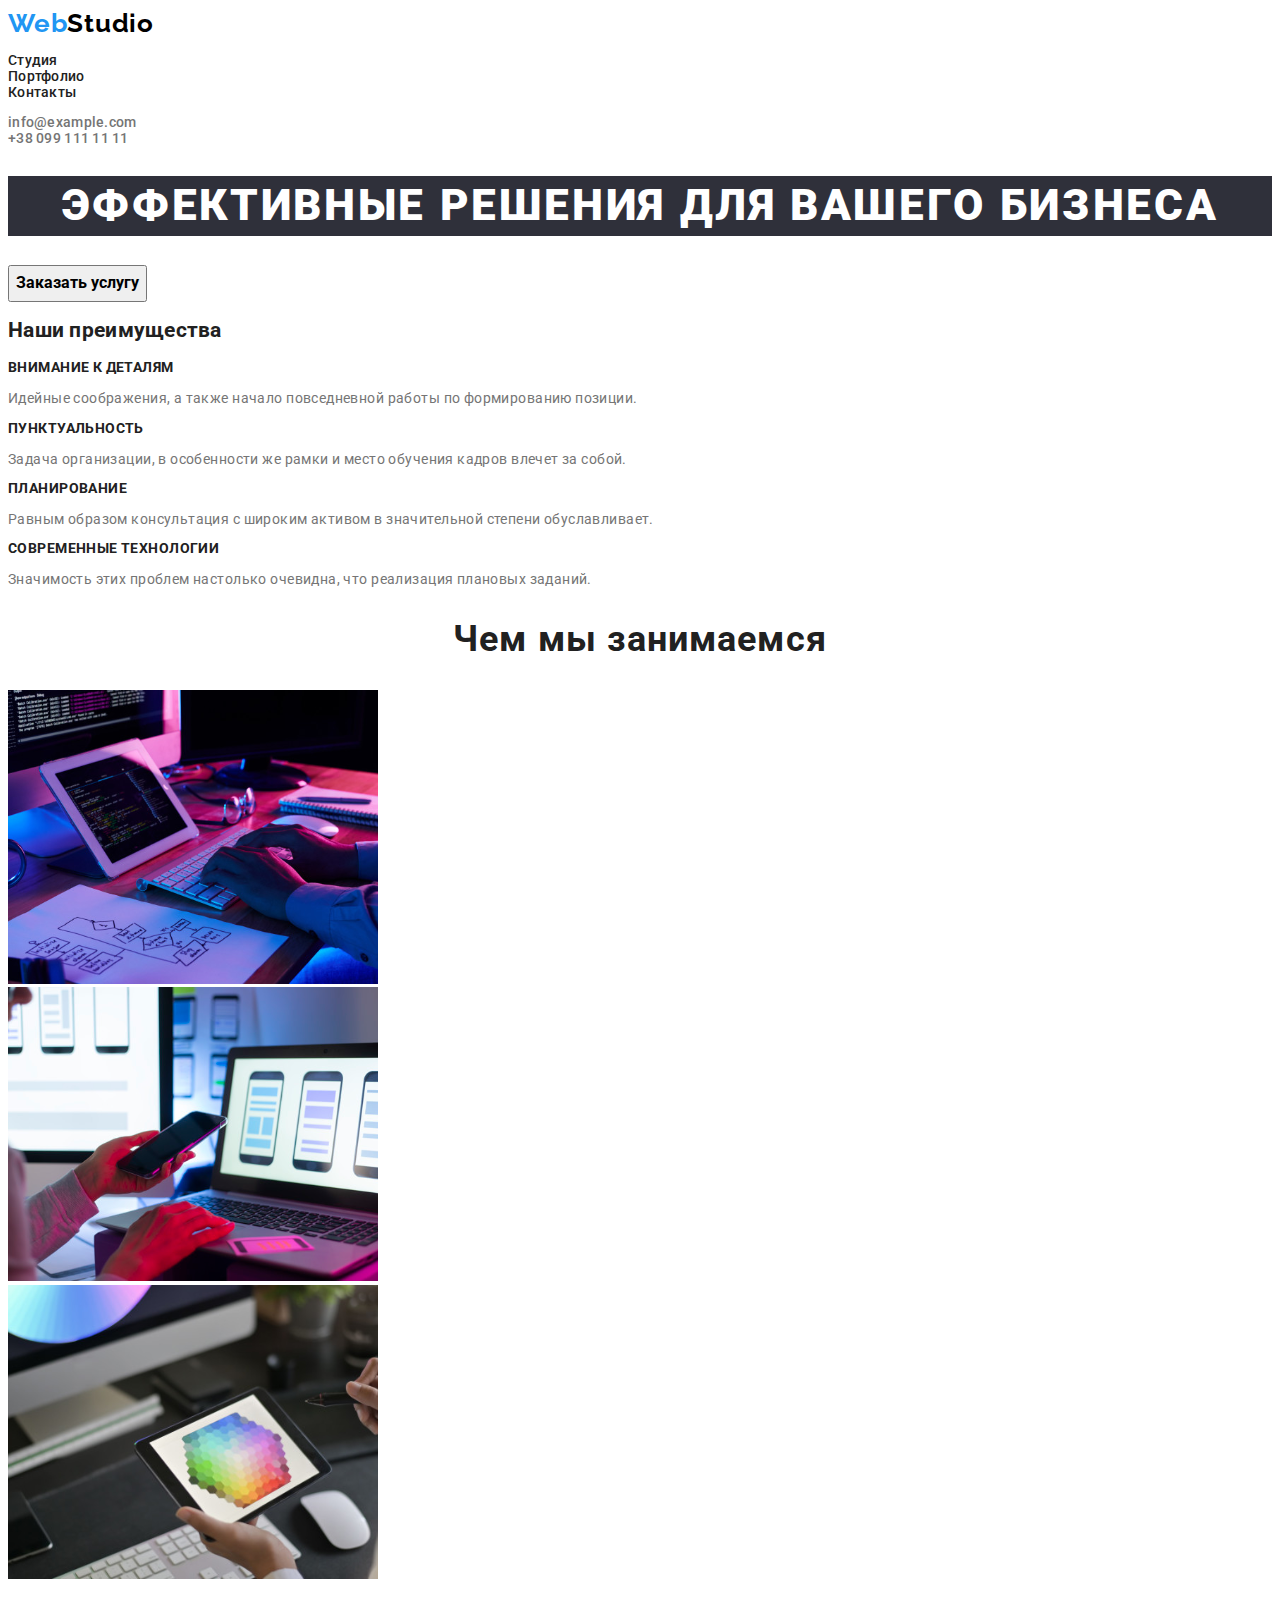
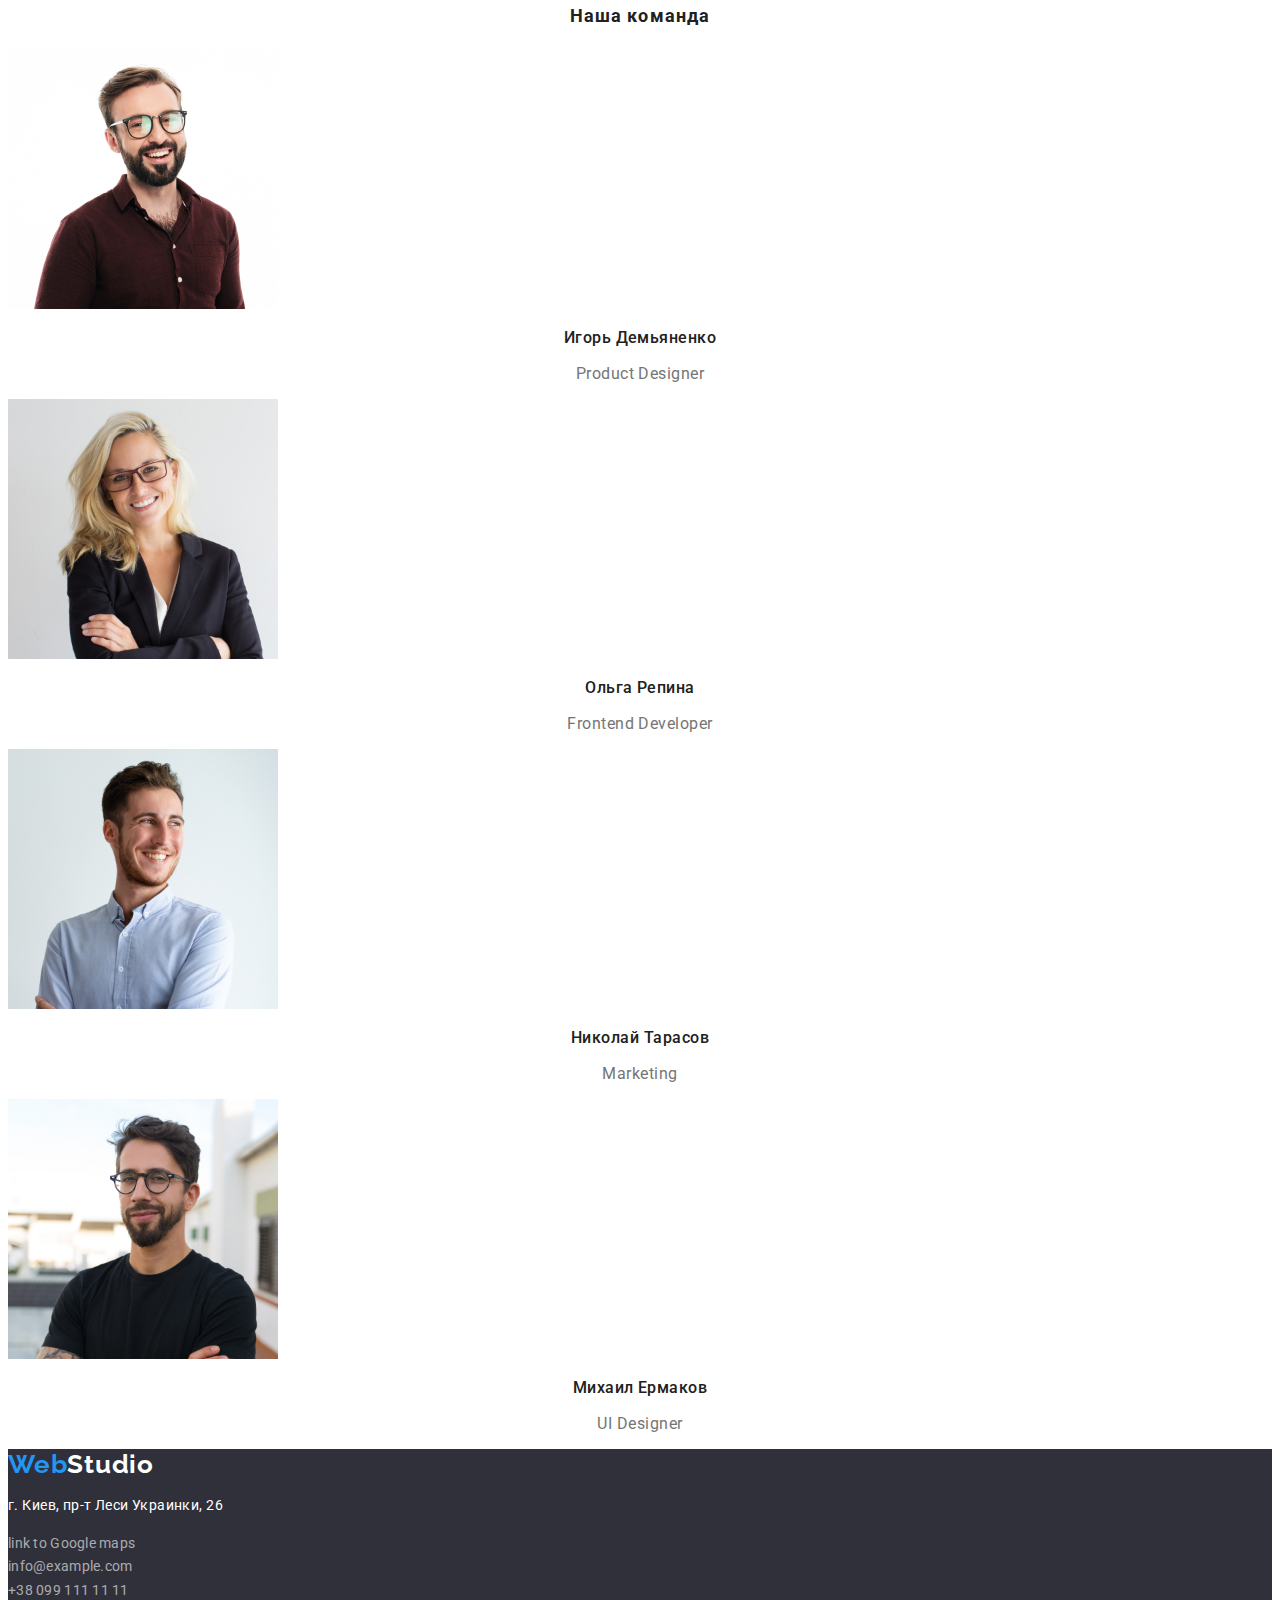
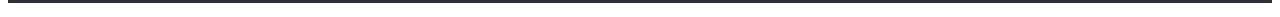
<file: index.html>
<!DOCTYPE html>
        <html lang="ru">
        <head>
          <meta charset="UTF-8">
          <meta http-equiv="X-UA-Compatible" content="IE=edge">
          <meta name="viewport" content="width=device-width, initial-scale=1.0">
          <title>Module2-WebStudio</title>
          <!-- Основные шрифты -->
          <link href="https://fonts.googleapis.com/css2?family=Raleway:wght@700&family=Roboto:wght@400;500;700;900&display=swap" rel="stylesheet">
    
          <!-- Кастомные шрифты -->
          <link rel="stylesheet" href="./css/styles.css">
        
        </head>

        <body>
        <!-- Шапка сайта -->
          <header class="header"> 
          <nav class="nav">
            <a class="logo-header" href="./index.html"><span class="logo-primary">Web</span>Studio</a>  
              <ul class="nav-list">
                <li class="nav-item"><a class="nav-link" href="">Студия</a></li>
                <li class="nav-item"><a class="nav-link" href="./portfolio.html">Портфолио</a></li>
                <li class="nav-item"><a class="nav-link" href="">Контакты</a></li>
              </ul>
              <ul>
                  <li><a class="header-mail link" href="mailto:info@example.com">info@example.com</a></li>
                  <li><a class="header-phone link" href="tel:+380991111111">+38 099 111 11 11</a></li>
              </ul>
            </nav>
          </header>

        <main class="hero">
        <section class="hero">
            <h1 class="hero-title" >Эффективные решения для вашего бизнеса</h1>
            <button class="hero-btn" type="button">Заказать услугу</button>
        </section>


          <!-- Преимущества -->
            <section>
              <h2 class="visually-hidden">Наши преимущества</h2>
              <ul class="hero-list list">

                <li class="hero-items">
                  <h3 class="section-title">Внимание к деталям</h3>
                  <p class="subtitle">
                    Идейные соображения, а также начало повседневной работы по формированию позиции.
                  </p>
                </li>
                <li class="hero-items">
                  <h3 class="section-title">Пунктуальность</h3>
                  <p class="subtitle">
                    Задача организации, в особенности же рамки и место обучения кадров влечет за собой.
                  </p>
                </li>
                <li class="hero-items">
                  <h3 class="section-title">Планирование</h3>
                  <p class="subtitle">
                    Равным образом консультация с широким активом в значительной степени обуславливает.
                  </p>
                </li>
                <li class="hero-items">
                  <h3 class="section-title">Современные технологии</h3>
                  <p class="subtitle">
                    Значимость этих проблем настолько очевидна, что реализация плановых заданий.
                  </p>
                </li>
              </ul>
            </section>

            <!-- Герой -->

            <section class="about">
              <h2 class="about-title">Чем мы занимаемся</h2>
              <ul class="about-list">
                <li class="about-items">
                    <img src="./images/1.svg" alt=""
                    width="370"/>
                </li>
                <li class="about-items">
                    <img src="./images/2.svg" alt=""
                    width="370"/>
                </li>
                <li class="about-items">
                    <img src="./images/3.svg" alt=""
                    width="370"/>
                </li>
                
              </ul>
            </section>
        
        <section class="team">
          <h2 class="title title-mode-light">Наша команда</h2>
          <ul class="team-list list">
            <li class="team-member">
              <img src="images/img(1).jpg" width="270" alt="">
              <h3 class="team-headline">Игорь Демьяненко</h3>
              <p class="team-position" lang="en">Product Designer</p>
            </li>
          </ul>
          <ul class="team-list list">
            <li class="team-member">
              <img src="images/img(2).jpg" width="270" alt="">
              <h3 class="team-headline">Ольга Репина</h3>
              <p class="team-position" lang="en">Frontend Developer</p>
            </li>
          </ul>
          <ul class="team-list list">
            <li class="team-member">
              <img src="images/img(3).jpg" width="270" alt="">
              <h3 class="team-headline">Николай Тарасов</h3>
              <p class="team-position" lang="en">Marketing</p>
            </li>
          </ul>
          <ul class="team-list list">
            <li class="team-member">
              <img src="images/img(4).jpg" width="270" alt="">
              <h3 class="team-headline">Михаил Ермаков</h3>
              <p class="team-position" lang="en">UI Designer</p>
            </li>
          </ul>
        </section>
        </main>

        <footer class="contacts">
          <!-- Футер -->
          <a class="logo-footer" href="./index.html"><span class="logo-secondary">Web</span>Studio</a> 
          <address class="contacts-adress">
            <p>г. Киев, пр-т Леси Украинки, 26</p>
            <ul class="contacts-list list">
              <li class="contacts-item"><a class="contacts-link" href="https://goo.gl/maps/o6zSg1qunuRWYFLd7" target="_blank" rel="noopener noreferrer">link to Google maps</a></li>
              <li class="contacts-item"><a class="contacts-link" href="mailto:info@example.com">info@example.com</a></li>
              <li class="contacts-item"><a class="contacts-link" href="tel:+380991111111">+38 099 111 11 11</a></li>
            </ul> 
          </address>
        </footer>
        </body>
        </html>
</file>
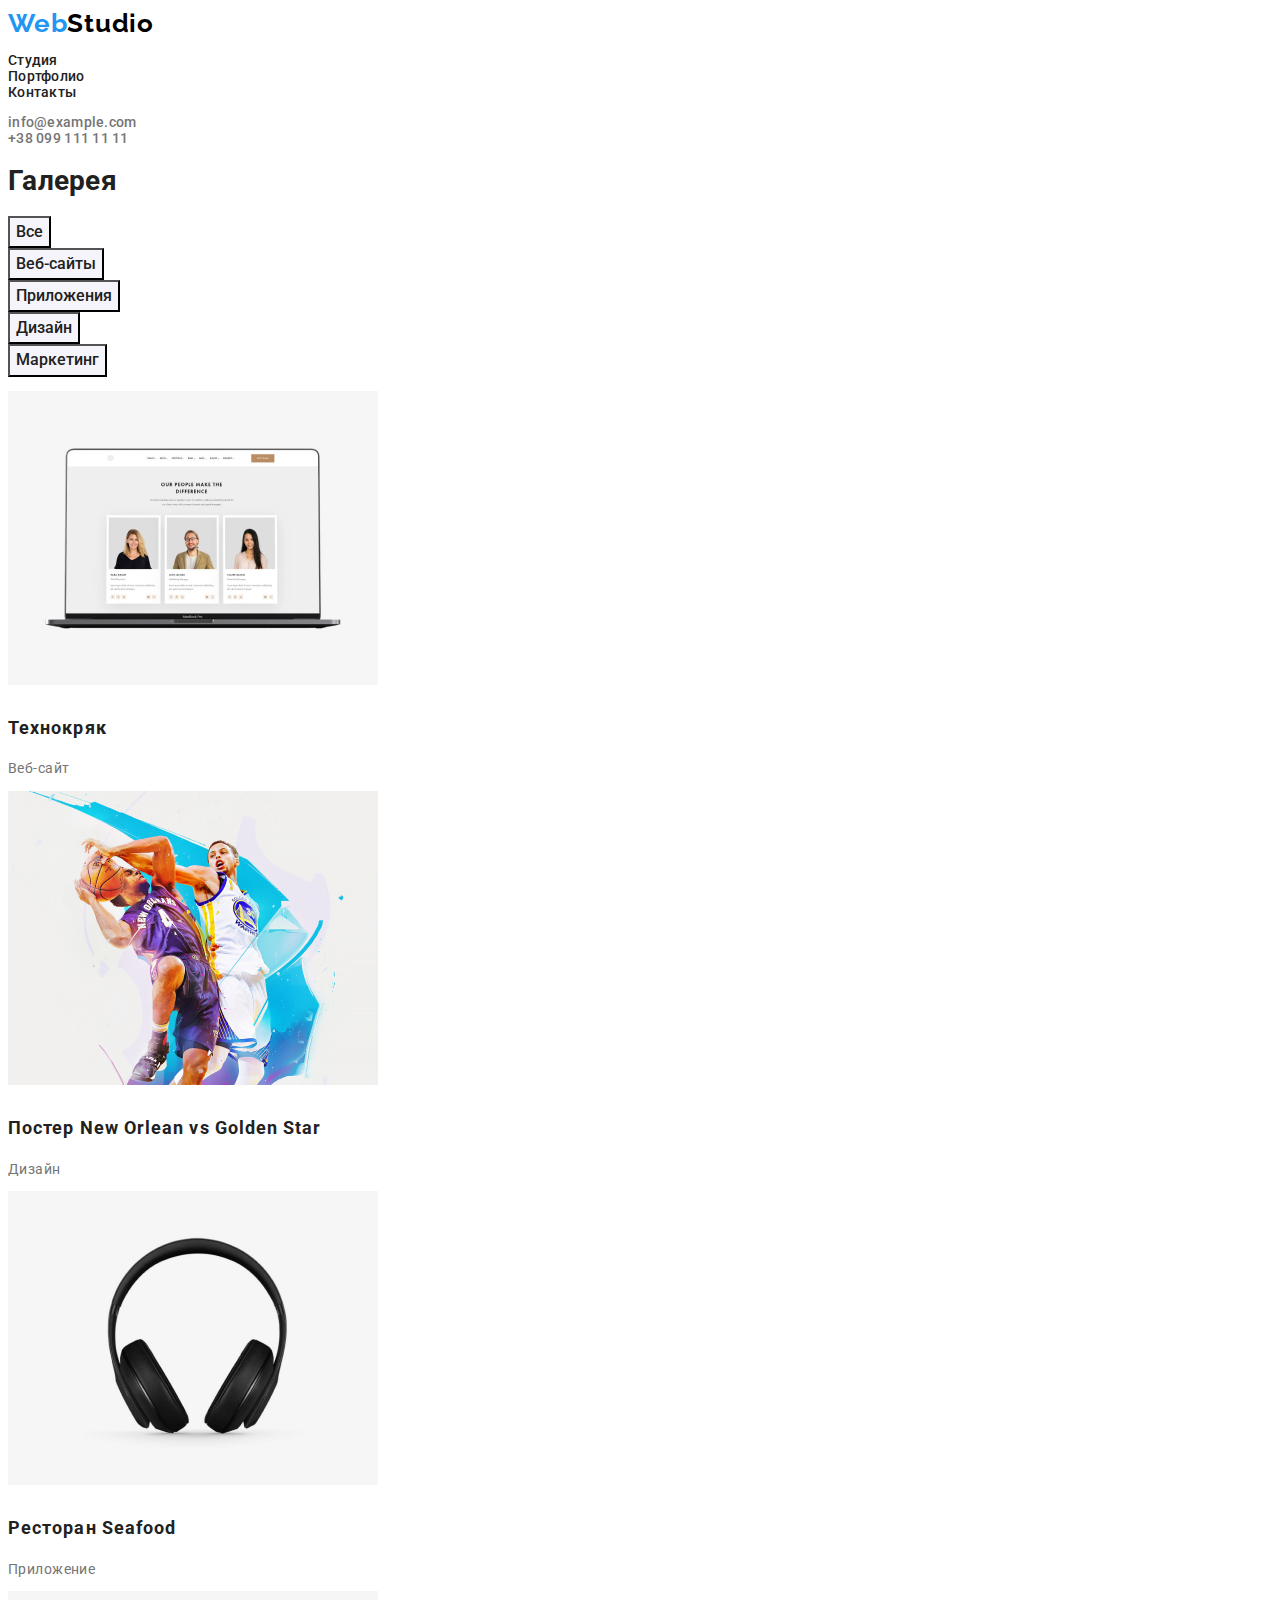
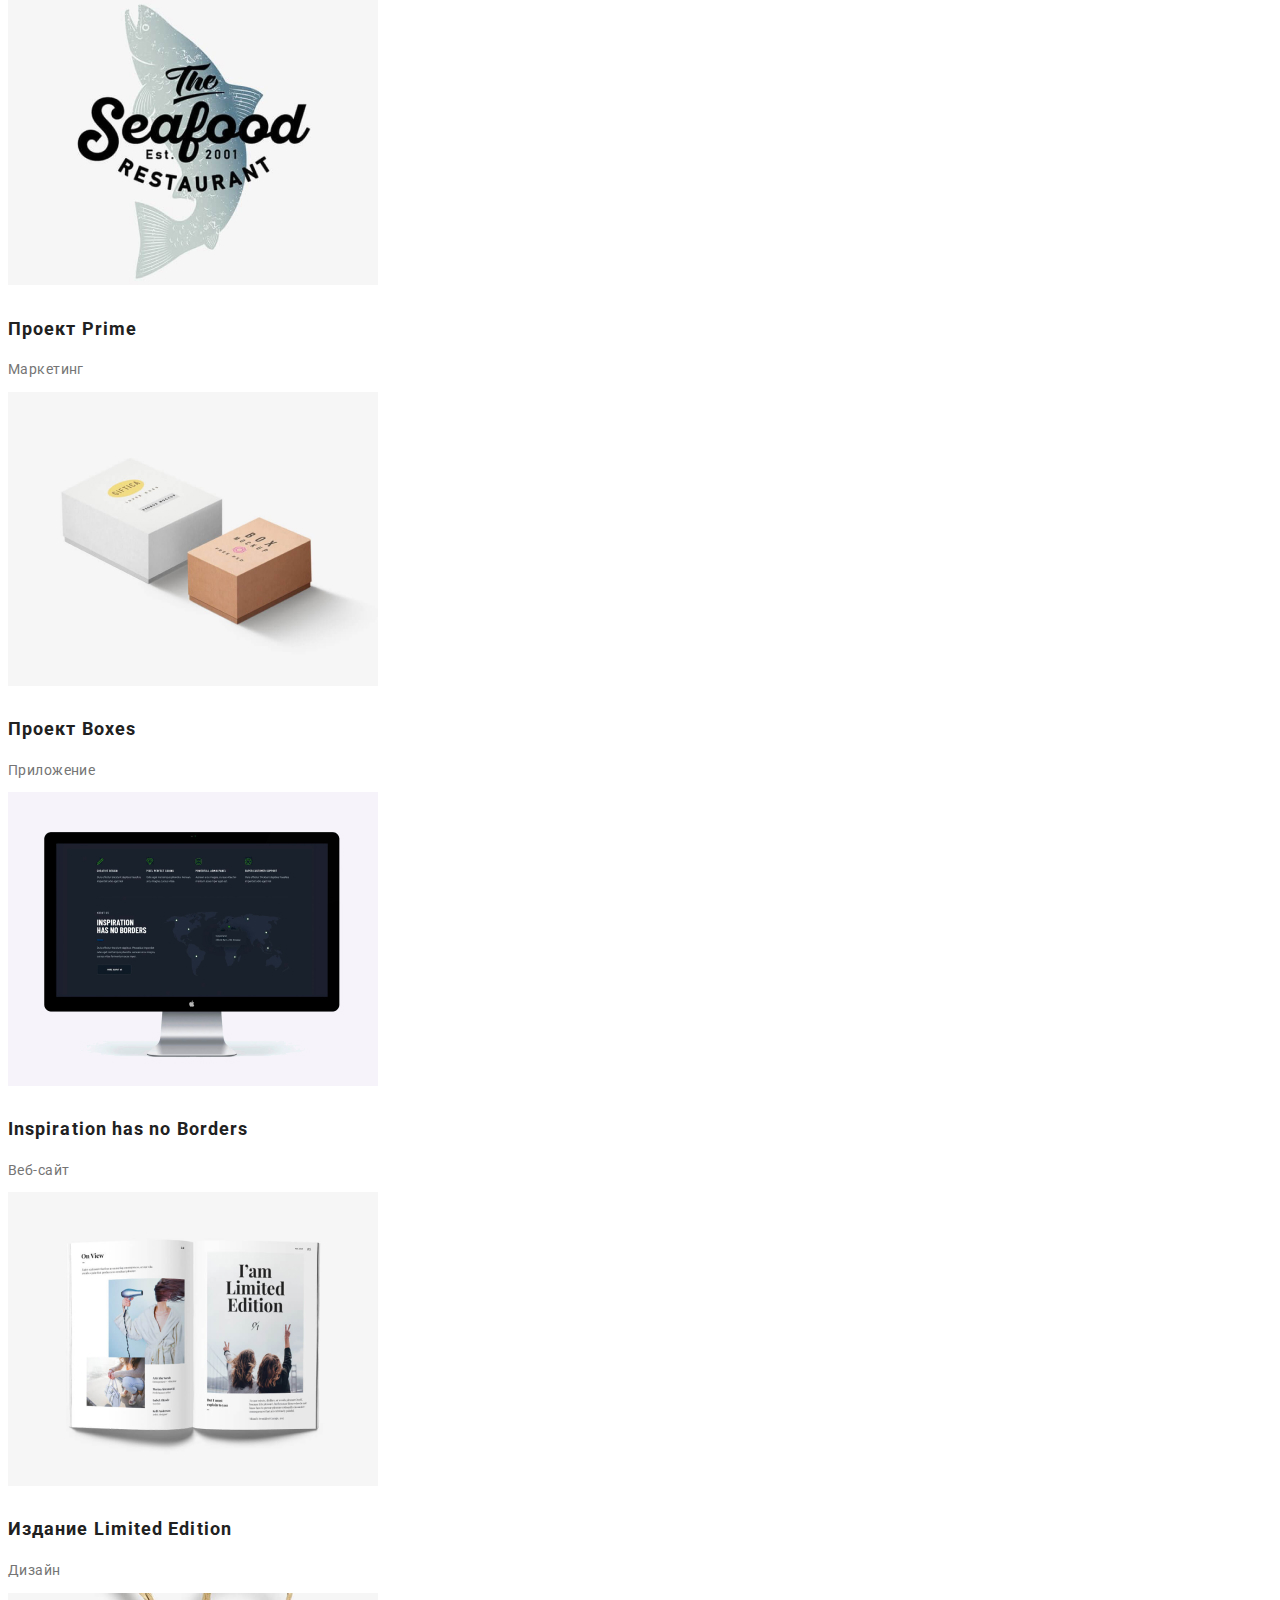
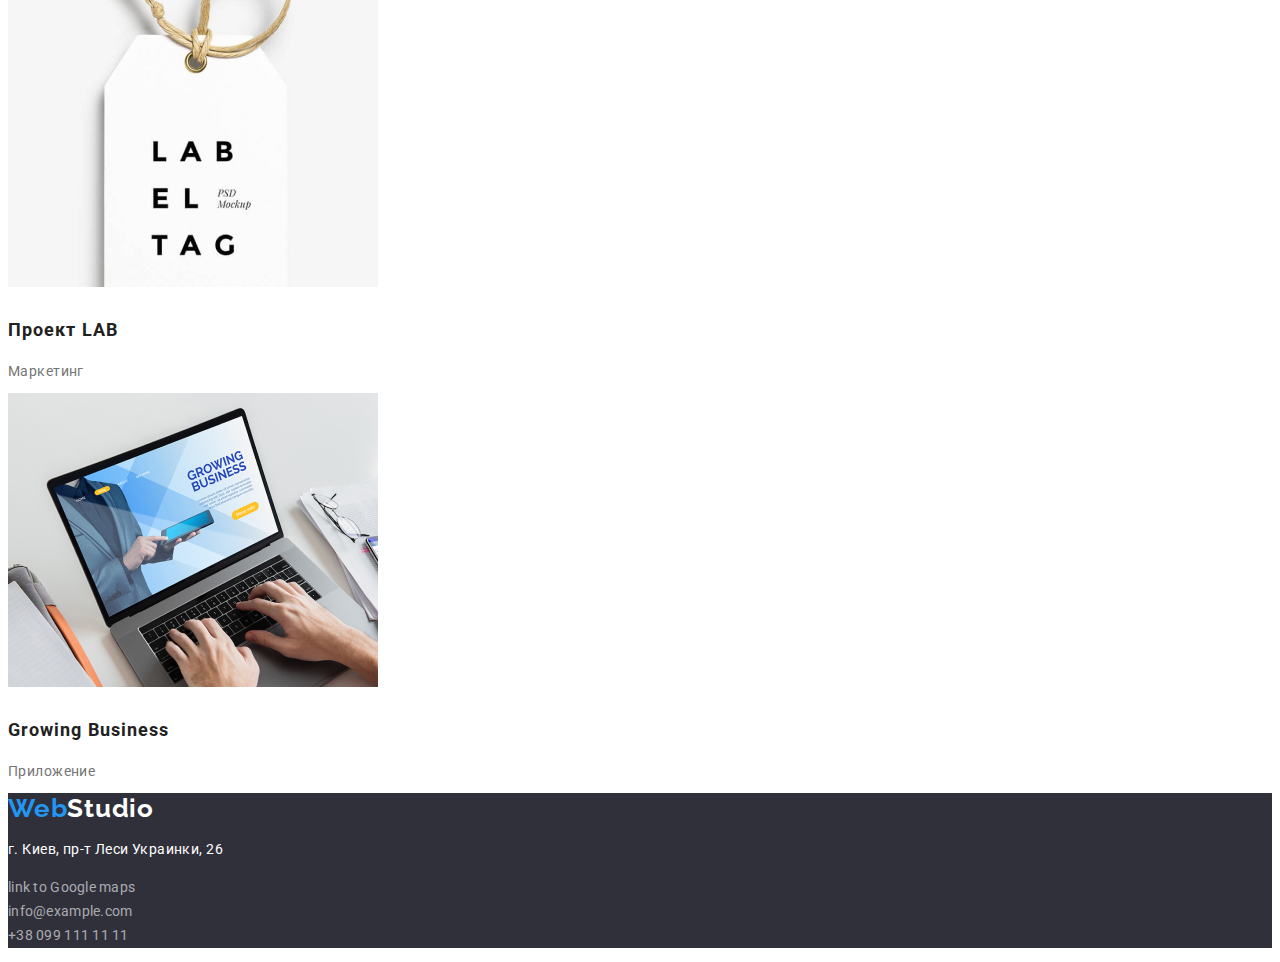
<file: portfolio.html>
<!DOCTYPE html>
<html lang="ru">
<head>
  <meta charset="UTF-8">
  <meta http-equiv="X-UA-Compatible" content="IE=edge">
  <meta name="viewport" content="width=device-width, initial-scale=1.0">
  <title>Module2-Portfolio</title>
  <!-- Основные шрифты -->
  <link href="https://fonts.googleapis.com/css2?family=Raleway:wght@700&family=Roboto:wght@400;500;700;900&display=swap" rel="stylesheet">

  <!-- Кастомные шрифты -->
  <link rel="stylesheet" href="./css/styles.css">


</head>

<body>
<!-- Шапка сайта -->
  <header class="header"> 
  <nav class="nav">
    <a class="logo-header" href="./index.html"><span class="logo-primary">Web</span>Studio</a>  
      <ul class="nav-list">
        <li class="nav-item"><a class="nav-link" href="./index.html">Студия</a></li>
        <li class="nav-item"><a class="nav-link" href="./index.html">Портфолио</a></li>
        <li class="nav-item"><a class="nav-link" href="">Контакты</a></li>
      </ul>
      <ul>
          <li><a class="header-mail" href="mailto:info@example.com">info@example.com</a></li>
          <li><a class="header-phone link" href="tel:+380991111111">+38 099 111 11 11</a></li>
      </ul>
    </nav>
  </header>

<main class="hero">
<section class="hero">
    <h1 class="visually-hidden" >Галерея</h1>
    <ul>
      <li>
      <button class="galerry-btn" type="button">Все</button>
    </li>
    <li> 
      <button class="galerry-btn" type="button">Веб-сайты</button>
    </li>
    <li>
      <button class="galerry-btn" type="button">Приложения</button>
    </li>
    <li>
      <button class="galerry-btn" type="button">Дизайн</button>
    </li>
    <li>
      <button class="galerry-btn" type="button">Маркетинг</button>
    </li>
  </ul>

  <ul class="team-list list">
    <li class="team-member">
      <a class="link galerry-card" href="">
      <img src="images/img1.jpg" width="370" alt="">
      <h2 class="title-mode-light">Технокряк</h2>
      <p class="subtitle" lang="ru">Веб-сайт</p></a>
    </li>
  
    <li class="team-member">
      <a class="link galerry-card" href="">
      <img src="images/img2.jpg" width="370" alt="">
      <h2 class="title-mode-light">Постер New Orlean vs Golden Star</h2>
      <p class="subtitle" lang="ru">Дизайн</p></a>
    </li>
  
    <li class="team-member">
      <a class="link galerry-card" href="">
      <img src="images/img3.jpg" width="370" alt="">
      <h2 class="title-mode-light">Ресторан Seafood</h2>
      <p class="subtitle" lang="ru">Приложение</p></a>
    </li>
  
    <li class="team-member">
      <a class="link galerry-card" href="">
      <img src="images/img4.jpg" width="370" alt="">
      <h2 class="title-mode-light">Проект Prime</h2>
      <p class="subtitle" lang="ru">Маркетинг</p></a>
    </li>
  
    <li class="team-member">
      <a class="link galerry-card" href="">
      <img src="images/img5.jpg" width="370" alt="">
      <h2 class="title-mode-light">Проект Boxes</h2>
      <p class="subtitle" lang="ru">Приложение</p></a>
    </li>

    <li class="team-member">
      <a class="link galerry-card" href="">
      <img src="images/img6.jpg" width="370" alt="">
      <h2 class="title-mode-light">Inspiration has no Borders</h2>
      <p class="subtitle" lang="ru">Веб-сайт</p></a>
    </li>
 
    <li class="team-member">
      <a class="link galerry-card" href="">
      <img src="images/img7.jpg" width="370" alt="">
      <h2 class="title-mode-light">Издание Limited Edition</h2>
      <p class="subtitle" lang="ru">Дизайн</p></a>
    </li>
  
    <li class="team-member">
      <a class="link galerry-card" href="">
      <img src="images/img8.jpg" width="370" alt="">
      <h2 class="title-mode-light">Проект LAB</h2>
      <p class="subtitle" lang="ru">Маркетинг</p></a>
    </li>
 
    <li class="team-member">
      <a class="link galerry-card" href="">
      <img src="images/img9.jpg" width="370" alt="">
      <h2 class="title-mode-light">Growing Business</h2>
      <p class="subtitle" lang="ru">Приложение</p></a>
    </li>
  </ul> 
</section>
</main>

 <!-- Футер -->
<footer class="contacts">
  <a class="logo-footer" href="./index.html"><span class="logo-secondary" >Web</span>Studio</a>
  <address class="contacts-adress">
    <p>г. Киев, пр-т Леси Украинки, 26</p>
    <ul class="contacts-list list">
      <li class="contacts-item"><a class="contacts-link" href="https://goo.gl/maps/o6zSg1qunuRWYFLd7" target="_blank" rel="noopener noreferrer">link to Google maps</a></li>
      <li class="contacts-item"><a class="contacts-link" href="mailto:info@example.com">info@example.com</a></li>
      <li class="contacts-item"><a class="contacts-link" href="tel:+380991111111">+38 099 111 11 11</a></li>
    </ul> 
  </address>
</footer>
</body>
</html>
</file>
<file: css/styles.css>
:root {
  /* Основные шрифты */
  
  --main-font: "Roboto", sans-serif;
  --secondary-font: "Raleway", sans-serif;
  --accent-cl: #2196F3;
  

  /* Темная тема фона*/
  --primary-bg--mode-dark: #191c26;
  --secondary-bg--mode-dark: #111319;
  --footer-background: #2F303A;
}


/* Common styles */
body {
font-family: var(--main-font);
font-style: normal;
font-weight: 500;
font-size: 14px;
line-height: 1.14;
letter-spacing: 0.02em;

color: #212121;
 
}
a {
  text-decoration: none;
}

ul {
  margin-left: 0;
  padding-left: 0;
}
li {
  list-style-type: none;
}
link {
  text-decoration: none;
}
.logo-header {
  font-family: Raleway;
font-weight: 700;
font-size: 26px;
line-height: 1.19;
letter-spacing: 0.03em;
color:#000000;
}

.logo-footer {
  font-family: Raleway;
font-weight: 700;
font-size: 26px;
line-height: 1.19;
letter-spacing: 0.03em;
color: #FFFFFF;

}
.logo-primary {
font-family: Raleway;
font-weight: 700;
font-size: 26px;
line-height: 1.19;
letter-spacing: 0.03em;

  color: #2196F3;
}


.title {
  font-weight: 900;
}

.list {
  list-style: none;
}

.nav-link {
  text-decoration: none;
}


.title {

font-weight: 700;
font-size: 36px;
line-height: 1.17;
text-align: center;
letter-spacing: 0.03em;

color: #212121;
}


/* Header */

.nav-link
 {
font-weight: 500;
font-size: 14px;
line-height: 1.14;
letter-spacing: 0.02em;
color: #212121;

}
.header-mail,
.header-phone {
  font-weight: 500;
font-size: 14px;
line-height: 1.14;
letter-spacing: 0.02em;
color:  #757575;;
}

.nav-link:hover,
.nav-link:focus {
  color:var(--accent-cl);
}

.header-phone  {
  text-transform: uppercase;
}
.header-phone:hover,
.header-phone:focus {
  color: var(--accent-cl);
}
.header-mail:hover,
.header-mail:focus {
  color: var(--accent-cl);
}

/* Hero */

.hero-title {

font-weight: 900;
font-size: 44px;
line-height: 1.36;
text-align: center;
letter-spacing: 0.06em;
text-transform: uppercase;
color: #FFFFFF;
background-color: var(--footer-background);
}
.hero-btn {
font-family: var(--main-font);
  font-weight: 700;
  font-size: 16px;
  line-height: 1.88;
}

.hero-btn:hover,
.hero-btn:focus 
{
  text-align: center;
  color: #FFFFFF;
  background-color: var(--accent-cl); 
}

.section-title {

font-weight: 700;
font-size: 14px;
line-height: 1.14;
letter-spacing: 0.03em;
text-transform: uppercase;

color: #212121;

}
  
.subtitle {
font-weight: 400;
font-size: 14px;
line-height: 1.17;
letter-spacing: 0.03em;
color: #757575;
  
}

/* About us */
.about-title {

  font-weight: 700;
  font-size: 36px;
  line-height: 1.17;
  text-align: center;
  letter-spacing: 0.03em;
  
  color: #212121;

}

/* Team */

.team-headline {

font-weight: 500;
font-size: 16px;
line-height: 1.18;
text-align: center;
letter-spacing: 0.03em;

color: #212121;
}

.team-position {
font-weight: 400;
font-size: 16px;
line-height: 1.19;
text-align: center;
letter-spacing: 0.03em;

color: #757575;
 
}

/* Contacts */
.contacts {
  background-color: var(--footer-background);
}
.logo-secondary {
font-family: var(--secondary-font);
font-weight: 700;
font-size: 26px;
line-height: 1.19;
letter-spacing: 0.03em;
color: #2196F3
}

.contacts,
.contacts-adress,
.contacts-item
{
font-weight: 400;
font-size: 14px;
line-height: 1.14;
letter-spacing: 0.02em;
color: #FFFFFF;
}
.contacts-link
 {  
font-weight: 400;
font-size: 14px;
line-height: 1.71;
color: 
rgba(255, 255, 255, 0.6);

}


 
.contacts-link:hover,
.contacts-link:focus {
  color: #2196F3;
}
/* кнопки галереии */
.galerry-btn {
  font-family: var(--main-font);
  color: #212121;
  background-color: #F5F4FA;
  font-weight: 500;
  font-size: 16px;
  line-height: 1.63;
}
.galerry-btn:hover,
.galerry-btn:focus {
  text-align: center;
  color: #FFFFFF;
  background-color: var(--accent-cl);
}
/* Карты галереи */
.galerry-card {
  color: #212121;;
  font-size: 16px;
  line-height: 1.88;
}
.galerry-card .titel {
  font-weight: 700;
  font-size: 18px;
  line-height: 2;
  letter-spacing: 0.06em;
  text-align: start;
}
.contacts-adress {
  color: #FFFFFF;
  font-style: normal;
font-weight: 400;
font-size: 14px;
line-height: 1.71;
letter-spacing: 0.03em;

}
.title-mode-light {
font-weight: 700;
font-size: 18px;
line-height: 2;
letter-spacing: 0.06em;
color: #212121;

}
</file>
